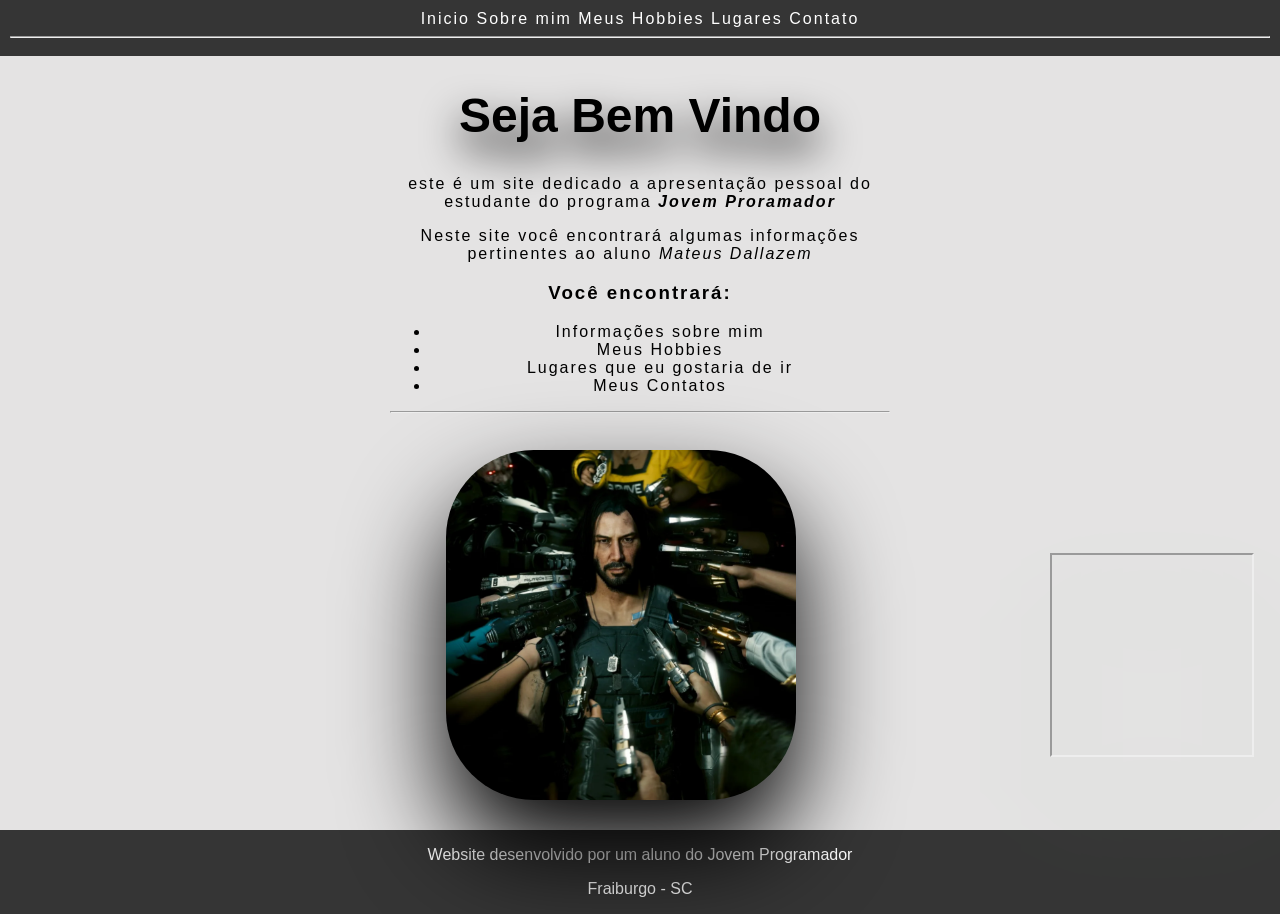
<file: HTML/index.html>
<!DOCTYPE html>
<html>
<head>
    <title>Mateus Dallazem</title>
    <meta charset="UTF-8">
    <meta name="viewport" content="width-device-width, inicial-scale-1.0">
    <link rel="stylesheet" href="./CSS/index.css">
</head>

<body>
    <div class="conteudo">
        <nav>
            <a class="Inicio" href="./index.html">Inicio</a>
            <a class="Sobre" href="./sobre.html">Sobre mim</a>
            <a class="Hobbies" href="./hobbies.html">Meus Hobbies</a>
            <a class="Lugares" href="./lugares.html">Lugares</a>
            <a class="Contato" href="./contato.html">Contato</a>
            <hr>
        </nav>

        <header>
            <h1>Seja Bem Vindo</h1>
        </header>

        <main>
            <p>este é um site dedicado a apresentação pessoal do estudante do programa <b><i>Jovem Proramador</i></b></P>
            <p>Neste site você encontrará algumas informações pertinentes ao aluno <i>Mateus Dallazem</i> </p>

            <h3>Você encontrará:</h3>

            <ul>
                <li>Informações sobre mim</li>
                <li>Meus Hobbies</li>
                <li>Lugares que eu gostaria de ir</li>
                <li>Meus Contatos</li>
            </ul>
            <hr>
        </main>

        <section class="localizacao">
            <iframe src="https://www.google.com/maps/embed?pb=!1m14!1m12!1m3!1d444.4047797486049!2d-50.954379191951844!3d-26.991012544752273!2m3!1f0!2f0!3f0!3m2!1i1024!2i768!4f13.1!5e0!3m2!1spt-BR!2sbr!4v1789079650607!5m2!1spt-BR!2sbr" width="200" height="200" style="border:25;" allowfullscreen="" loading="lazy" referrerpolicy="strict-origin-when-cross-origin" ></iframe>
        </section>

        <section class="img1">
            <img src="./IMG/Captura de tela 2026-09-03 201528.png" alt="Descrição" class="arredondamento">
        </section>
    </div>

    <footer>
        <p>Website desenvolvido por um aluno do Jovem Programador</p>
        <p>Fraiburgo - SC</p>
    </footer>

</body>

</html>
</file>
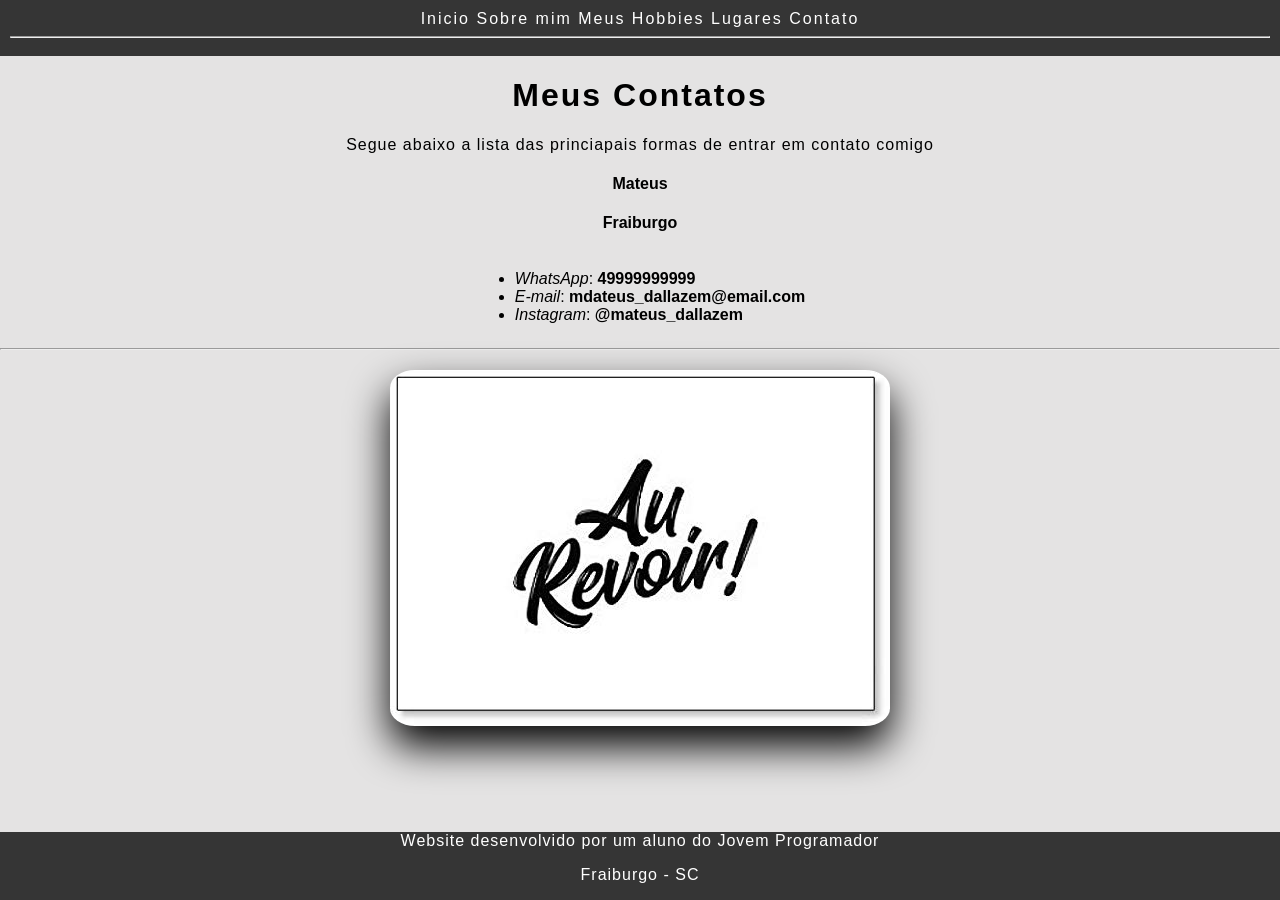
<file: HTML/contato.html>
<!DOCTYPE html>
<html>
<head>
    <title>Contatos</title>
    <meta charset="UTF-8">
    <meta name="viewport" content="width-device-width, inicial-scale-1.0">
    <link rel="stylesheet" href="./CSS/contato.css">
</head>

<body>
    <div class="conteudo">
        <nav>
            <a class="Inicio" href="./index.html">Inicio</a>
            <a class="Sobre" href="./sobre.html">Sobre mim</a>
            <a class="Hobbies" href="./hobbies.html">Meus Hobbies</a>
            <a class="Lugares" href="./lugares.html">Lugares</a>
            <a class="Contato" href="./contato.html">Contato</a>
            <hr>
        </nav>

        <h1>Meus Contatos</h1>

        <p>Segue abaixo a lista das princiapais formas de entrar em contato comigo</p>

        <h4>Mateus</h4>
        <h4>Fraiburgo</h4>


        <ul>
            <li><i>WhatsApp</i>: <b>49999999999</b></li>
            <li><i>E-mail</i>: <b>mdateus_dallazem@email.com</b></li>
            <li><i>Instagram</i>: <b>@mateus_dallazem</b></li>
        </ul>
        <hr>

        <img src="./IMG/au revois.jpg" width="500">
    </div>

    <footer>
        <p>Website desenvolvido por um aluno do Jovem Programador</p>
        <p>Fraiburgo - SC</p>
    </footer>

</body>

</html>
</file>
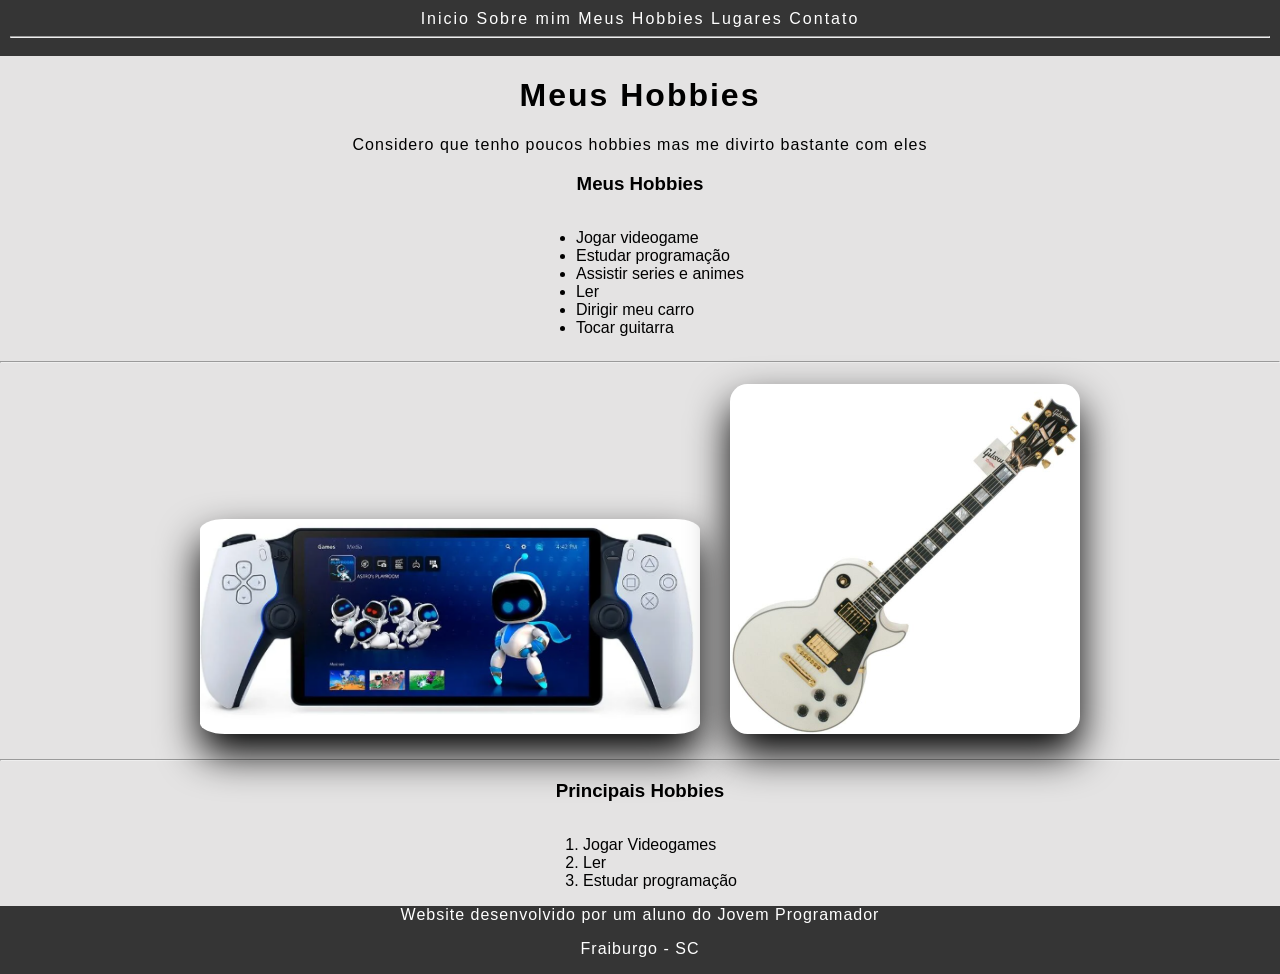
<file: HTML/hobbies.html>
<!DOCTYPE html>
<html>
<head>
    <title>Hobbies</title>
    <meta charset="UTF-8">
    <meta name="viewport" content="width-device-width, inicial-scale-1.0">
    <link rel="stylesheet" href="./CSS/hobbies.css">
</head>

<body>
    <div class="conteudo">
        <nav>
            <a class="Inicio" href="./index.html">Inicio</a>
            <a class="Sobre" href="./sobre.html">Sobre mim</a>
            <a class="Hobbies" href="./hobbies.html">Meus Hobbies</a>
            <a class="Lugares" href="./lugares.html">Lugares</a>
            <a class="Contato" href="./contato.html">Contato</a>
            <hr>
        </nav>

        <h1>Meus Hobbies</h1>
        <p>
            Considero que tenho poucos hobbies mas me divirto bastante com eles
        </p>

        <h3>Meus Hobbies</h3>
        <ul>
            <li>Jogar videogame</li>
            <li>Estudar programação</li>
            <li>Assistir series e animes</li>
            <li>Ler</li>
            <li>Dirigir meu carro</li>
            <li>Tocar guitarra</li>
        </ul>

        <hr>

        <img src="./IMG/ps.png" width="500">
        <img src="./IMG/Gibson.jpg" width="350">

        <hr>

        <h3>Principais Hobbies</h3>
        <ol>
            <li>Jogar Videogames</li>
            <li>Ler</li>
            <li>Estudar programação</li>
        </ol>
    </div>

    <footer>
        <p>Website desenvolvido por um aluno do Jovem Programador</p>
        <p>Fraiburgo - SC</p>
    </footer>

</body>

</html>
</file>
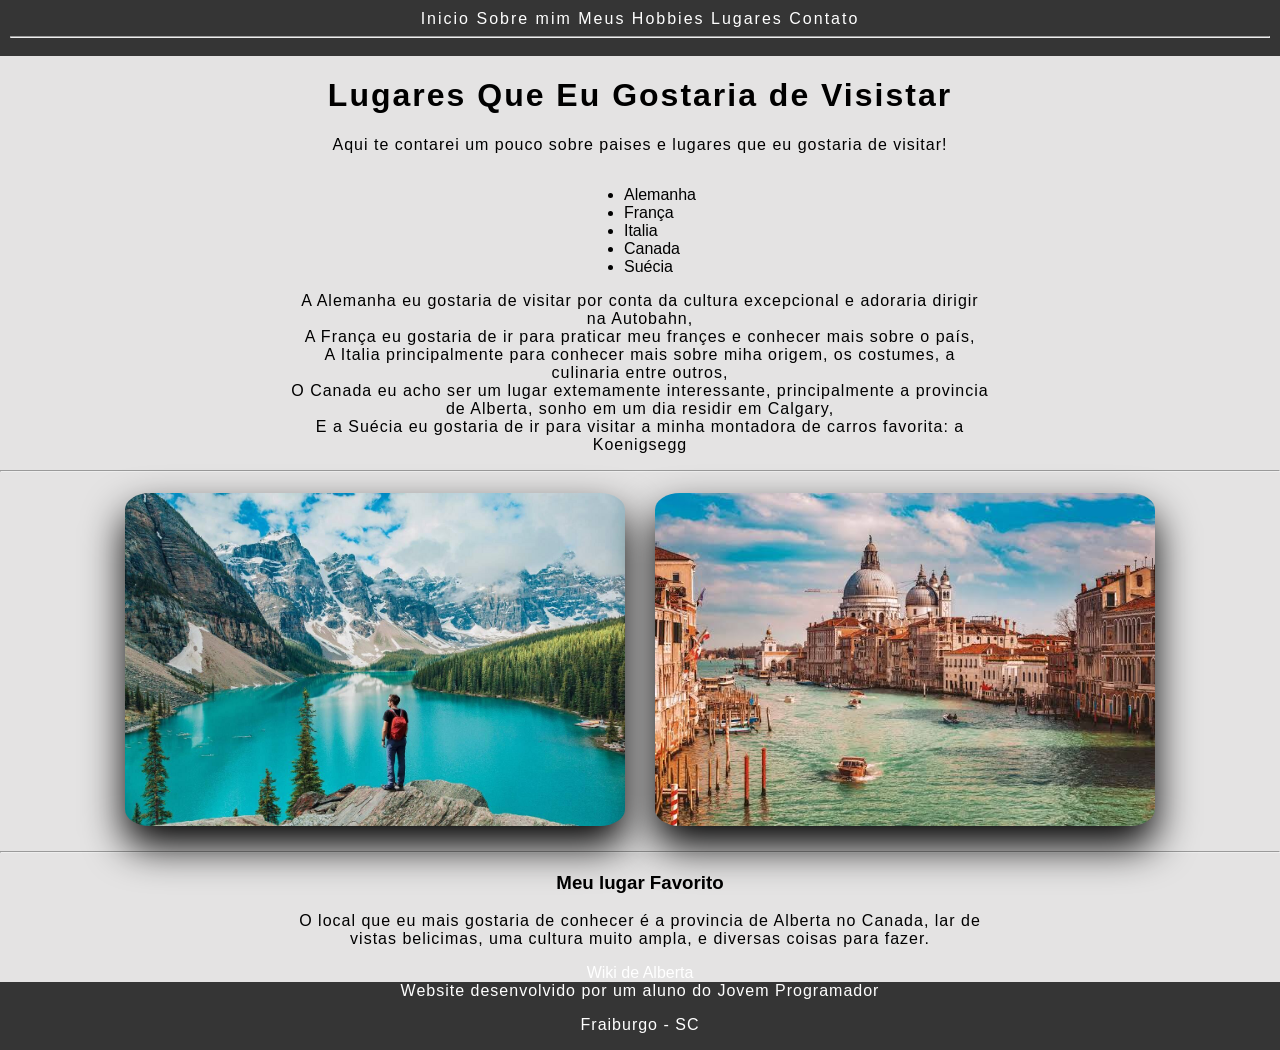
<file: HTML/lugares.html>
<!DOCTYPE html>
<html>
<head>
    <title>Viagens</title>
    <meta charset="UTF-8">
    <meta name="viewport" content="width-device-width, inicial-scale-1.0">
    <link rel="stylesheet" href="./CSS/lugares.css">
</head>

<body>
    <div class="conteudo">
        <nav>
            <a class="Inicio" href="./index.html">Inicio</a>
            <a class="Sobre" href="./sobre.html">Sobre mim</a>
            <a class="Hobbies" href="./hobbies.html">Meus Hobbies</a>
            <a class="Lugares" href="./lugares.html">Lugares</a>
            <a class="Contato" href="./contato.html">Contato</a>
            <hr>
        </nav>

        <h1>Lugares Que Eu Gostaria de Visistar</h1>

        <p>Aqui te contarei um pouco sobre paises e lugares que eu gostaria de visitar!</p>

        <ul>
            <li>Alemanha</li>
            <li>França</li>
            <li>Italia</li>
            <li>Canada</li>
            <li>Suécia</li>
        </ul>

        <p>
            A Alemanha eu gostaria de visitar por conta da cultura excepcional e adoraria dirigir na Autobahn,
            <br>A França eu gostaria de ir para praticar meu françes e conhecer mais sobre o país,
            <br>A Italia principalmente para conhecer mais sobre miha origem, os costumes, a culinaria entre outros,
            <br>O Canada eu acho ser um lugar extemamente interessante, principalmente a provincia de Alberta, sonho em um dia residir em Calgary,
            <br>E a Suécia eu gostaria de ir para visitar a minha montadora de carros favorita: a Koenigsegg
        </p>

        <hr>

        <img src="./IMG/Alberta.jpg" width="500">
        <img src="./IMG/Italia.jpg" width="500">
        <hr>

        <h3>Meu lugar Favorito</h3>

        <p>O local que eu mais gostaria de conhecer é a provincia de Alberta no Canada, lar de vistas belicimas, uma cultura muito ampla, e diversas coisas para fazer.</p>

        <a href="https://pt.wikipedia.org/wiki/Alberta" target="_blank"> Wiki de Alberta </a>
    </div>

    <footer>
        <p>Website desenvolvido por um aluno do Jovem Programador</p>
        <p>Fraiburgo - SC</p>
    </footer>

</body>

</html>
</file>
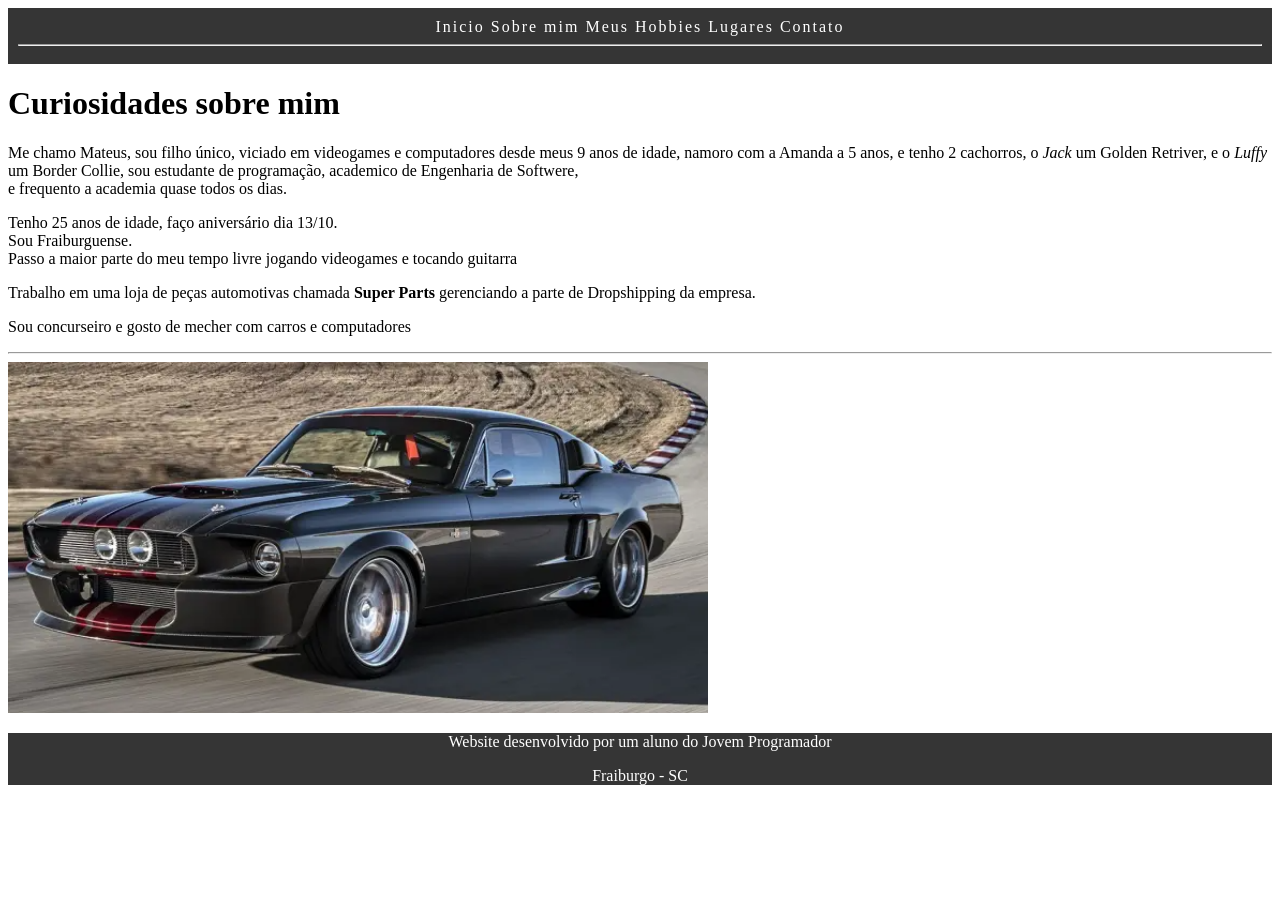
<file: HTML/sobre.html>
<!DOCTYPE html>
<html>
<head>
    <title>Sobre mim</title>
    <meta charset="UTF-8">
    <meta name="viewport" content="width-device-width, inicial-scale-1.0">
    <link rel="stylesheet" href="./CSS/sobre.css">
</head>

<body>
    <div class="conteudo">
        <nav>
            <a class="Inicio" href="./index.html">Inicio</a>
            <a class="Sobre" href="./sobre.html">Sobre mim</a>
            <a class="Hobbies" href="./hobbies.html">Meus Hobbies</a>
            <a class="Lugares" href="./lugares.html">Lugares</a>
            <a class="Contato" href="./contato.html">Contato</a>
            <hr>
        </nav>

        <h1>Curiosidades sobre mim</h1>

        <p>
            Me chamo Mateus, sou filho único, viciado em videogames e computadores desde meus 9 anos de idade, namoro com a Amanda a 5 anos,
            e tenho 2 cachorros, o <i>Jack</i> um Golden Retriver, e o <i>Luffy</i> um Border Collie, sou estudante de programação, academico de Engenharia de Softwere,
            <br> e frequento a academia quase todos os dias.
        </p>
        <p>Tenho 25 anos de idade, faço aniversário dia 13/10.<br>Sou Fraiburguense.<br> Passo a maior parte do meu tempo livre jogando videogames e tocando guitarra</p>
        <p>
            Trabalho em uma loja de peças automotivas chamada <b>Super Parts</b> gerenciando a parte de Dropshipping da empresa.
        </p>
        <p>
            Sou concurseiro e gosto de mecher com carros e computadores
        </p>

        <hr>

        <img src="./IMG/Mustang.png" width="700">
    </div>

    <footer>
        <p>Website desenvolvido por um aluno do Jovem Programador</p>
        <p>Fraiburgo - SC</p>
    </footer>

</body>

</html>
</file>
<file: HTML/CSS/index.css>
body {
    background-color: rgb(228, 227, 227);
    font-family: Arial, Helvetica, sans-serif;
    margin: 0;
    min-height: 100vh;
    display: flex;
    flex-direction: column;
}

.conteudo {
    flex: 1 0 auto;
    text-align: center;
}

.conteudo::after {
    content: "";
    display: table;
    clear: both;
}

header {
    font-size: 1.5em;
    text-align: center;
    transition: 1s;
    filter:drop-shadow(0px 20px 20px rgb(0, 0, 0));
}

header:hover {
    letter-spacing: 5px;
    filter:drop-shadow(0px 50px 50px rgb(50, 50, 50));
}

main {
    display: block;
    margin: 0 auto;
    text-align: center;
    letter-spacing: 2px;
    width: 500px;
    height: 275px;
}

.localizacao {
    float:right;
    margin-top: 8%;
    margin-right: 2%;
    filter:drop-shadow(0px 50px 50px rgb(129, 212, 129))
}   

.img1 {
    float: center;
    margin-left: 15%;
    margin-bottom: 2%;
    filter:drop-shadow(0px 50px 50px black);
}

.arredondamento {
    width: 350px;
    height: 350px;
    border-radius: 25%;
    object-fit: cover;
}

nav {
    background-color: rgb(53, 53, 53);
    padding: 10px;
    text-align: center;
    color: white;
    text-decoration: none;
    letter-spacing: 2px;
}

a {
    text-decoration: none;
    color: white;
    transition: 1s;
}

a.Inicio:hover {
    text-decoration: line-through;
}

a:hover {
    letter-spacing: 4px;
    text-decoration: underline;
}

footer {
    flex-shrink: 0;
    background-color: rgb(53, 53, 53);
    color: white;
    text-align: center;
}
</file>
<file: HTML/CSS/contato.css>
body {
    background-color: rgb(228, 227, 227);
    font-family: Arial, Helvetica, sans-serif;
    margin: 0;
    min-height: 100vh;
    display: flex;
    flex-direction: column;
}

.conteudo {
    flex: 1 0 auto;
    text-align: center;
}

h1 {
    letter-spacing: 2px;
}

p {
    width: 700px;
    margin: 0 auto 1em;
    text-align: center;
    letter-spacing: 1px;
}

ul {
    display: inline-block;
    text-align: left;
}

img {
    margin: 1% 1%;
    border-radius: 5%;
    filter: drop-shadow(0px 20px 20px rgb(0, 0, 0));
}

nav {
    background-color: rgb(53, 53, 53);
    padding: 10px;
    text-align: center;
    color: white;
    text-decoration: none;
    letter-spacing: 2px;
}

a {
    text-decoration: none;
    color: white;
    transition: 1s;
}

a.Contato:hover {
    text-decoration: line-through;
}

a:hover {
    letter-spacing: 4px;
    text-decoration: underline;
}

footer {
    flex-shrink: 0;
    background-color: rgb(53, 53, 53);
    color: white;
    text-align: center;
}
</file>
<file: HTML/CSS/hobbies.css>
body {
    background-color: rgb(228, 227, 227);
    font-family: Arial, Helvetica, sans-serif;
    margin: 0;
    min-height: 100vh;
    display: flex;
    flex-direction: column;
}

.conteudo {
    flex: 1 0 auto;
    text-align: center;
}

h1 {
    letter-spacing: 2px;
}

p {
    width: 700px;
    margin: 0 auto 1em;
    text-align: center;
    letter-spacing: 1px;
}

ul, ol {
    display: inline-block;
    text-align: left;
}

img {
    margin: 1% 1%;
    border-radius: 5%;
    filter: drop-shadow(0px 20px 20px rgb(0, 0, 0));
}

nav {
    background-color: rgb(53, 53, 53);
    padding: 10px;
    text-align: center;
    color: white;
    text-decoration: none;
    letter-spacing: 2px;
}

a {
    text-decoration: none;
    color: white;
    transition: 1s;
}

a.Hobbies:hover {
    text-decoration: line-through;
}

a:hover {
    letter-spacing: 4px;
    text-decoration: underline;
}

footer {
    flex-shrink: 0;
    background-color: rgb(53, 53, 53);
    color: white;
    text-align: center;
}
</file>
<file: HTML/CSS/lugares.css>
body {
    background-color: rgb(228, 227, 227);
    font-family: Arial, Helvetica, sans-serif;
    margin: 0;
    min-height: 100vh;
    display: flex;
    flex-direction: column;
}

.conteudo {
    flex: 1 0 auto;
    text-align: center;
}

h1 {
    letter-spacing: 2px;
}

p {
    width: 700px;
    margin: 0 auto 1em;
    text-align: center;
    letter-spacing: 1px;
}

ul {
    display: inline-block;
    text-align: left;
}

img {
    margin: 1% 1%;
    border-radius: 5%;
    filter: drop-shadow(0px 20px 20px rgb(0, 0, 0));
}

nav {
    background-color: rgb(53, 53, 53);
    padding: 10px;
    text-align: center;
    color: white;
    text-decoration: none;
    letter-spacing: 2px;
}

a {
    text-decoration: none;
    color: white;
    transition: 1s;
}

a.Lugares:hover {
    text-decoration: line-through;
}

a:hover {
    letter-spacing: 4px;
    text-decoration: underline;
}

footer {
    flex-shrink: 0;
    background-color: rgb(53, 53, 53);
    color: white;
    text-align: center;
}
</file>
<file: HTML/CSS/sobre.css>
nav {
    background-color: rgb(53, 53, 53);
    padding: 10px;
    text-align: center;
    color: white;
    text-decoration: none;
    letter-spacing: 2px;
}

a {
    text-decoration: none;
    color: white;
    transition: 1s;
}

a.Sobre:hover {
    text-decoration: line-through;
}

a:hover {
    letter-spacing: 4px;
    text-decoration: underline;
}


footer {
    flex-shrink: 0;
    background-color: rgb(53, 53, 53);
    color: white;
    text-align: center;
}
</file>
